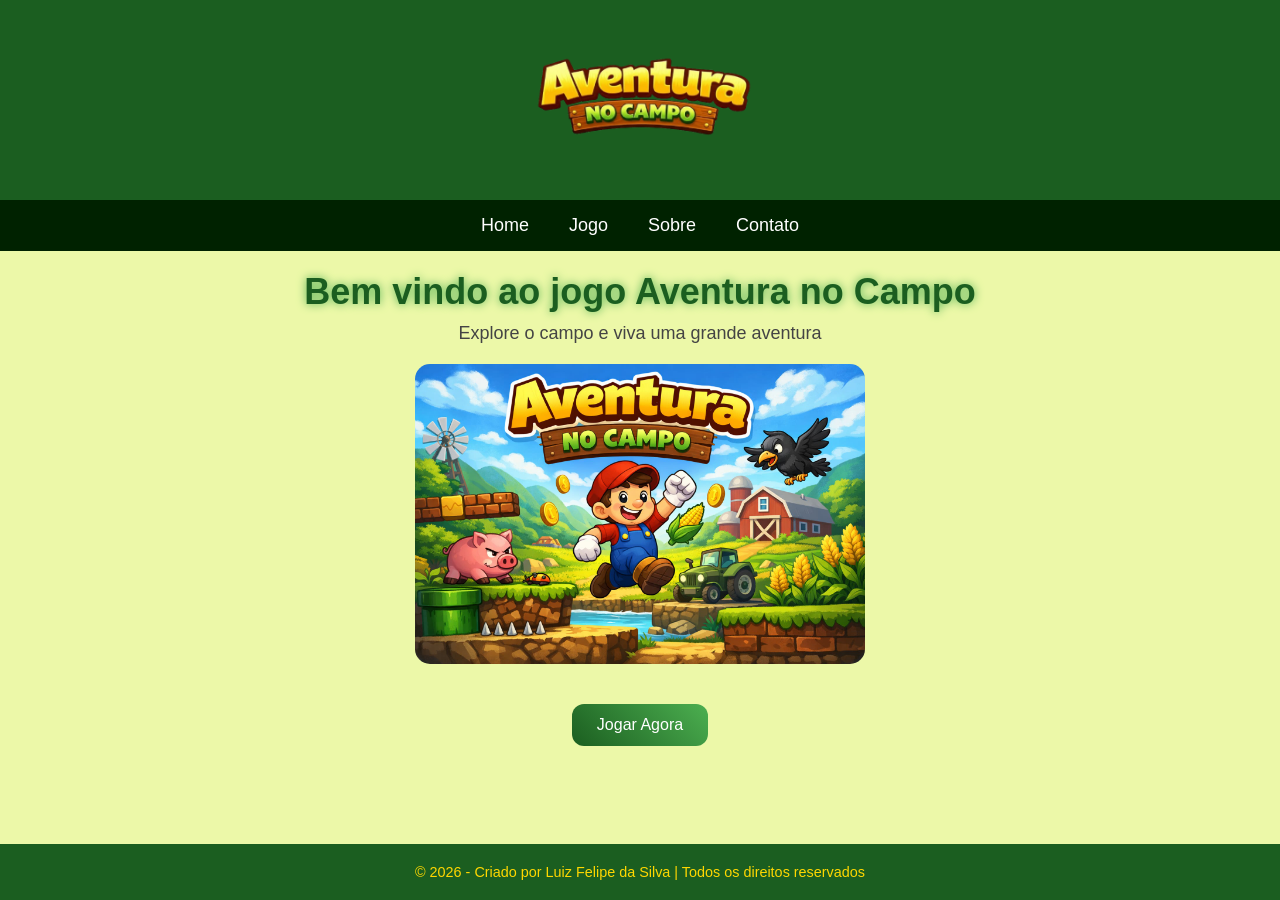
<file: site1/index.html>
<!DOCTYPE html>
<html lang="pt-BR">
<head>
    <meta charset="UTF-8">
    <meta name="viewport" content="width=device-width, initial-scale=1.0">
    <title>Aventura no Campo</title>
    <link rel="stylesheet" href="style.css">
</head>

<body>

<header>
    <img src="img/Banner do jogo.png" alt="Banner do jogo" class="logo">
    
    <nav>
        <div class="menu-toggle">☰</div>
        <ul class="menu">
            <li><a href="index.html">Home</a></li>
            <li><a href="jogo.html">Jogo</a></li>
            <li><a href="sobre.html">Sobre</a></li>
            <li><a href="contato.html">Contato</a></li>
        </ul>
    </nav>
</header>

<main class="home">
    <h1>Bem vindo ao jogo Aventura no Campo</h1>
    <p>Explore o campo e viva uma grande aventura</p>

    <img src="img/Imagem do jogo.jpeg" alt="Imagem do jogo" class="img-jogo">

    <a href="jogo.html" class="botao">Jogar Agora</a>
</main>

<footer>
    <p>©️ 2026 - Criado por Luiz Felipe da Silva | Todos os direitos reservados</p>
</footer>

<script src="script.js"></script>

</body>
</html>
</file>
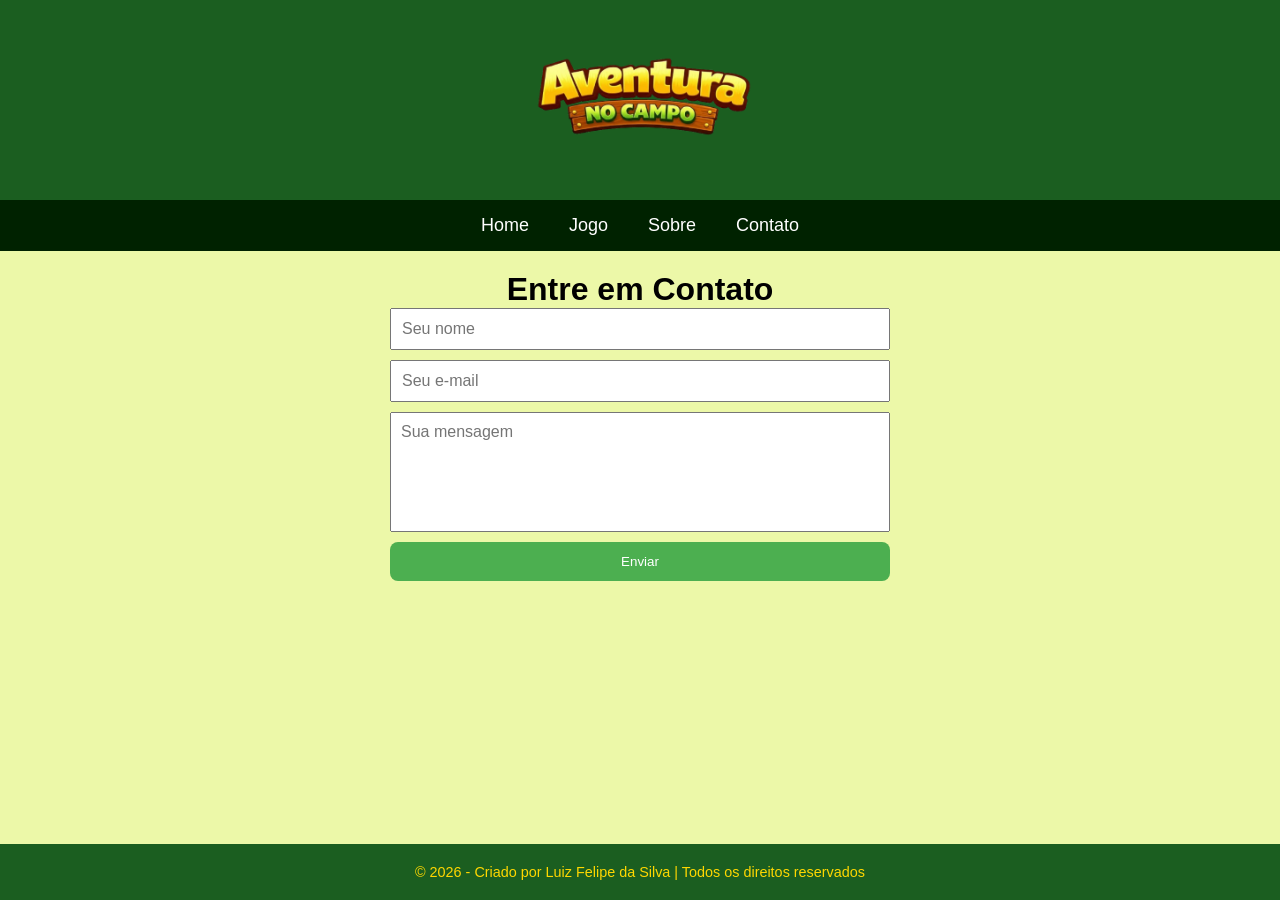
<file: site1/contato.html>
<!DOCTYPE html>
<html lang="pt-BR">
<head>
    <meta charset="UTF-8">
    <meta name="viewport" content="width=device-width, initial-scale=1.0">
    <title>Aventura no Campo - Contato</title>
    <link rel="stylesheet" href="style.css">
</head>

<body>

<header>
    <img src="img/Banner do jogo.png" alt="Banner do jogo" class="logo">
    
    <nav>
        <div class="menu-toggle">☰</div>
        <ul class="menu">
            <li><a href="index.html">Home</a></li>
            <li><a href="jogo.html">Jogo</a></li>
            <li><a href="sobre.html">Sobre</a></li>
            <li><a href="contato.html">Contato</a></li>
        </ul>
    </nav>
</header>

<main class="contato">
    <h1>Entre em Contato</h1>

    <form>
        <input type="text" placeholder="Seu nome" required>
        <input type="email" placeholder="Seu e-mail" required>
        <textarea placeholder="Sua mensagem" required></textarea>
        <button type="submit">Enviar</button>
    </form>
</main>

<footer>
    <p>©️ 2026 - Criado por Luiz Felipe da Silva | Todos os direitos reservados</p>
</footer>

<script src="script.js"></script>

</body>
</html>
</file>
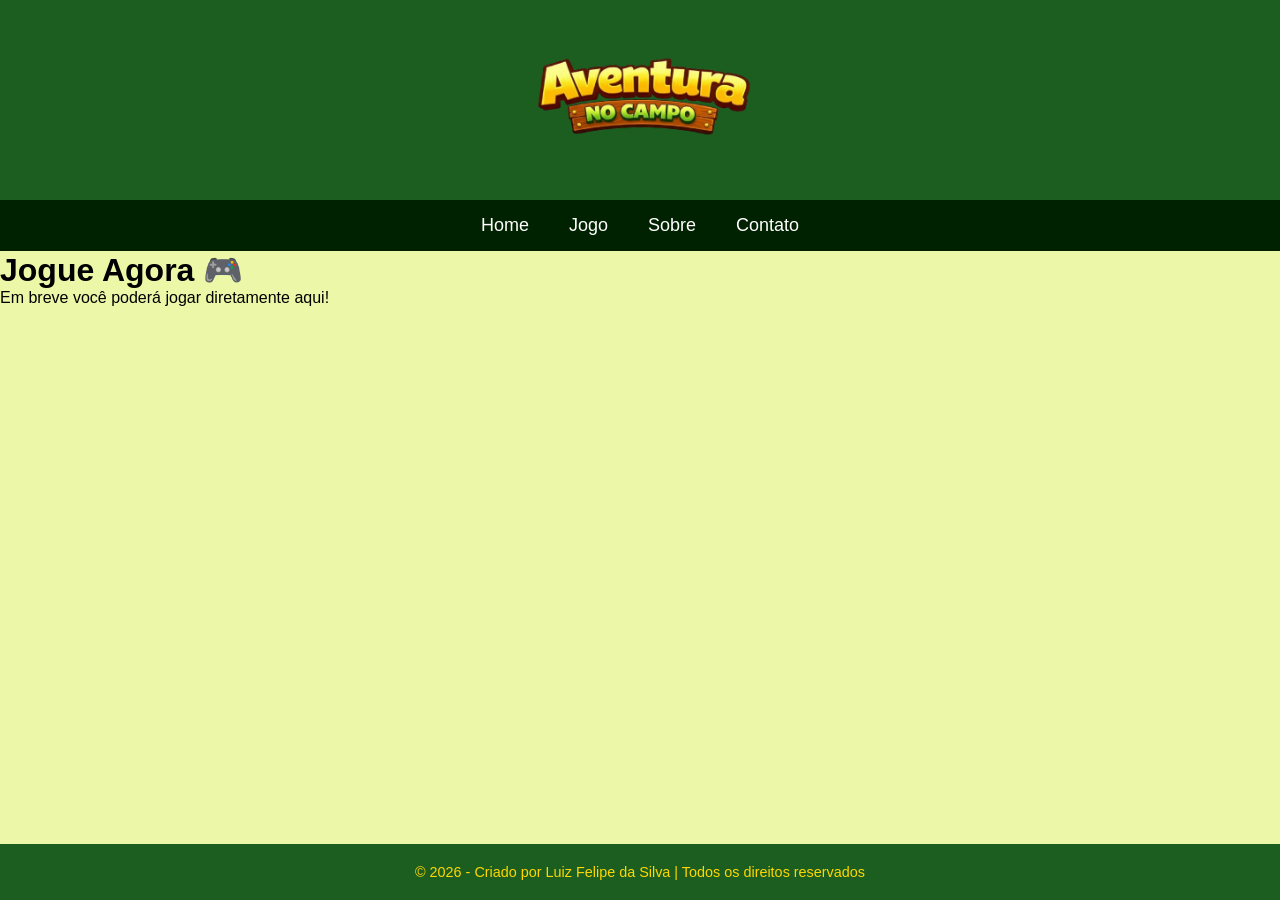
<file: site1/jogo.html>
<!DOCTYPE html>
<html lang="pt-BR">
<head>
    <meta charset="UTF-8">
    <meta name="viewport" content="width=device-width, initial-scale=1.0">
    <title>Aventura no Campo - Jogo</title>
    <link rel="stylesheet" href="style.css">
</head>

<body>

<header>
    <img src="img/Banner do jogo.png" alt="Banner do jogo" class="logo">
    
    <nav>
        <div class="menu-toggle">☰</div>
        <ul class="menu">
            <li><a href="index.html">Home</a></li>
            <li><a href="jogo.html">Jogo</a></li>
            <li><a href="sobre.html">Sobre</a></li>
            <li><a href="contato.html">Contato</a></li>
        </ul>
    </nav>
</header>

<main class="jogo">
    <h1>Jogue Agora 🎮</h1>
    <p>Em breve você poderá jogar diretamente aqui!</p>
</main>

<footer>
    <p>©️ 2026 - Criado por Luiz Felipe da Silva | Todos os direitos reservados</p>
</footer>

<script src="script.js"></script>

</body>
</html>
</file>
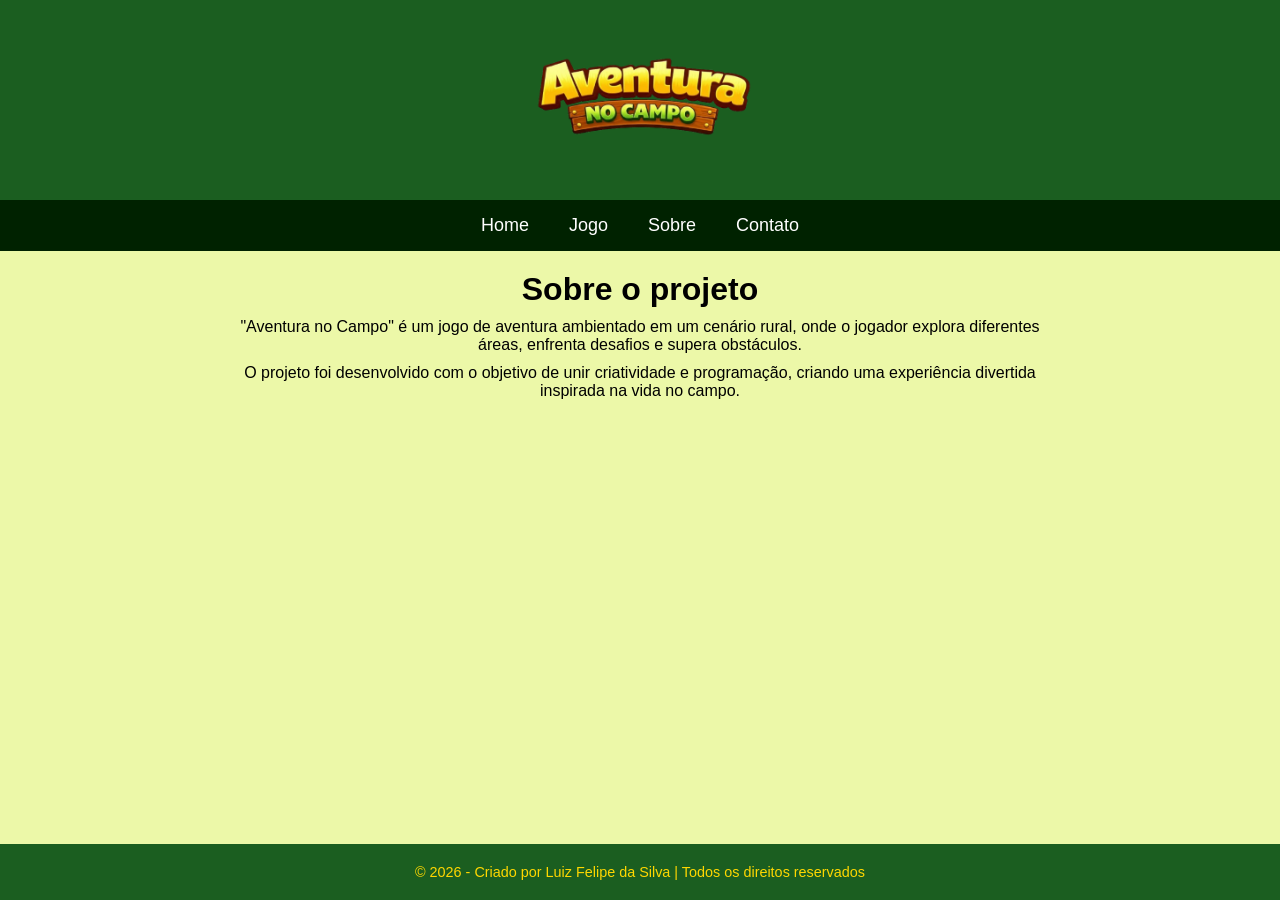
<file: site1/sobre.html>
<!DOCTYPE html>
<html lang="pt-BR">
<head>
    <meta charset="UTF-8">
    <meta name="viewport" content="width=device-width, initial-scale=1.0">
    <title>Aventura no Campo - Sobre</title>
    <link rel="stylesheet" href="style.css">
</head>

<body>

<header>
    <img src="img/Banner do jogo.png" alt="Banner do jogo" class="logo">
    
    <nav>
        <div class="menu-toggle">☰</div>
        <ul class="menu">
            <li><a href="index.html">Home</a></li>
            <li><a href="jogo.html">Jogo</a></li>
            <li><a href="sobre.html">Sobre</a></li>
            <li><a href="contato.html">Contato</a></li>
        </ul>
    </nav>
</header>

<main class="sobre">
    <h1>Sobre o projeto</h1>

    <p>
        "Aventura no Campo" é um jogo de aventura ambientado em um cenário rural,
        onde o jogador explora diferentes áreas, enfrenta desafios e supera obstáculos.
    </p>

    <p>
        O projeto foi desenvolvido com o objetivo de unir criatividade e programação,
        criando uma experiência divertida inspirada na vida no campo.
    </p>
</main>

<footer>
    <p>©️ 2026 - Criado por Luiz Felipe da Silva | Todos os direitos reservados</p>
</footer>

<script src="script.js"></script>

</body>
</html>
</file>
<file: site1/style.css>
/* Reset */
* {
    margin: 0;
    padding: 0;
    box-sizing: border-box;
    font-family: Arial, Helvetica, sans-serif;
}

/* Corpo */
body {
    background-color: #ecf8a8;
    min-height: 100vh;
    display: flex;
    flex-direction: column;
}

/* HEADER */
header {
    background-color: #1b5e20;
    text-align: center;
}

/* LOGO */
.logo {
    width: 270px;
    max-width: 100%; /* 🔥 responsivo */
    height: auto;
    object-fit: cover;
    margin: 10px auto;
    display: block;
    transition: 0.3s;
}

.logo:hover {
   filter: drop-shadow(0 0 5px #03aa03)
           drop-shadow(0 0 10px #03aa03) 
           drop-shadow(0 0 20px #03aa03); 
}

/* MENU */
.menu {
    list-style: none;
    display: flex;
    justify-content: center;
    gap: 40px;
    background-color: #002200;
    padding: 15px;
}

.menu a {
    color: white;
    text-decoration: none;
    font-size: 18px;
}

.menu a:hover {
    color: #ffd700;
}

/* BOTÃO MENU MOBILE */
.menu-toggle {
    display: none;
    font-size: 28px;
    color: white;
    cursor: pointer;
    padding: 10px;
}

/* HOME */
.home {
    max-width: 800px;
    margin: 0 auto;
    text-align: center;
    padding: 20px;
}

.home h1 {
    font-size: 36px;
    color: #1b5e20;
    text-shadow: 0 0 10px #4CAF50;
    margin-bottom: 10px;
}

.home p {
    font-size: 18px;
    color: #444;
    margin-bottom: 20px;
}

/* IMAGEM */
.img-jogo {
    width: 100%; /* 🔥 responsivo */
    max-width: 450px;
    display: block;
    margin: 20px auto;
    border-radius: 15px;
    transition: 0.3s;
}

.img-jogo:hover {
    transform: scale(1.03);
    box-shadow: 0 0 20px #1b5e20;
}

/* BOTÃO */
.botao {
    background: linear-gradient(45deg, #1b5e20, #4CAF50);
    color: white;
    padding: 12px 25px;
    border-radius: 12px;
    text-decoration: none;
    transition: 0.3s;
    display: inline-block;
    margin: 20px auto;
}

.botao:hover {
    transform: scale(1.05);
    box-shadow: 0 0 15px #4CAF50;
}

/* SOBRE */
.sobre {
    padding: 20px;
    text-align: center;
}

.sobre p {
    max-width: 800px;
    margin: 10px auto;
}

/* CONTATO */
.contato {
    padding: 20px;
    text-align: center;
}

form {
    max-width: 500px;
    margin: auto;
    display: flex;
    flex-direction: column;
    gap: 10px;
}

input, textarea {
    padding: 10px;
    font-size: 16px;
    width: 100%;
}

textarea {
    height: 120px;
    resize: none;
}

button {
    padding: 12px;
    background-color: #4caf50;
    color: white;
    border: none;
    cursor: pointer;
    border-radius: 8px;
}

button:hover {
    background-color: #388e3c;
}

/* FOOTER */
footer {
    margin-top: auto;
    background-color: #1b5e20;
    text-align: center;
    padding: 20px;
    font-size: 0.9rem;
    color: #ffd700;
}

/* 📱 RESPONSIVIDADE */
@media (max-width: 768px) {

    .menu {
        display: none;
        flex-direction: column;
        gap: 10px;
    }

    .menu.active {
        display: flex;
    }

    .menu-toggle {
        display: block;
    }

    .home h1 {
        font-size: 24px;
    }

    .home p {
        font-size: 16px;
    }
}
</file>
